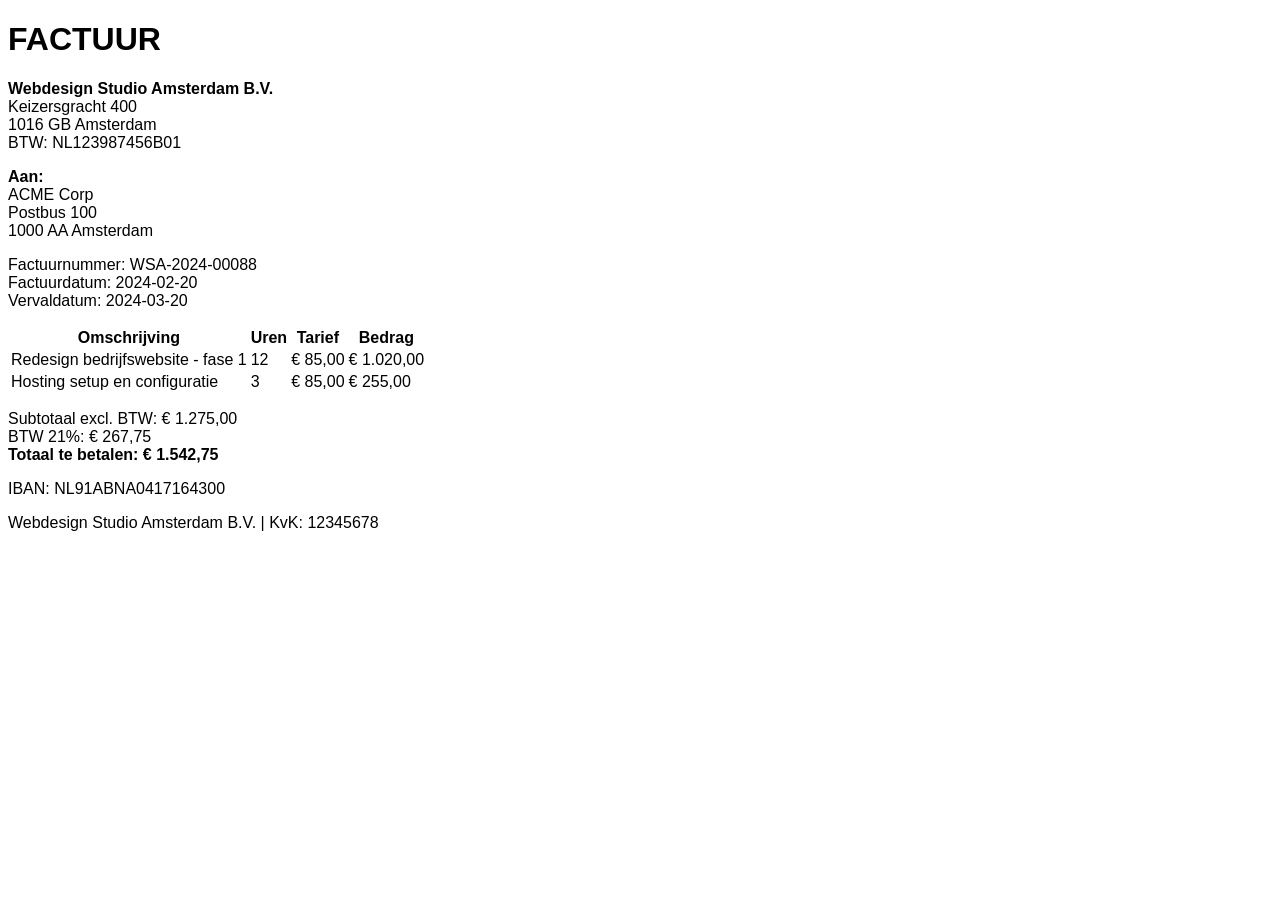
<file: samples/invoice_html_001.html>
<!DOCTYPE html>
<html lang="nl">
<head>
    <meta charset="UTF-8">
    <title>Factuur - Webdesign Studio Amsterdam</title>
    <style>
        body { font-family: Arial, sans-serif; }
        nav { display: none; }
    </style>
</head>
<body>
    <nav>Menu | Home | Contact</nav>

    <h1>FACTUUR</h1>

    <p><strong>Webdesign Studio Amsterdam B.V.</strong><br>
    Keizersgracht 400<br>
    1016 GB Amsterdam<br>
    BTW: NL123987456B01</p>

    <p><strong>Aan:</strong><br>
    ACME Corp<br>
    Postbus 100<br>
    1000 AA Amsterdam</p>

    <p>Factuurnummer: WSA-2024-00088<br>
    Factuurdatum: 2024-02-20<br>
    Vervaldatum: 2024-03-20</p>

    <table>
        <tr>
            <th>Omschrijving</th>
            <th>Uren</th>
            <th>Tarief</th>
            <th>Bedrag</th>
        </tr>
        <tr>
            <td>Redesign bedrijfswebsite - fase 1</td>
            <td>12</td>
            <td>€ 85,00</td>
            <td>€ 1.020,00</td>
        </tr>
        <tr>
            <td>Hosting setup en configuratie</td>
            <td>3</td>
            <td>€ 85,00</td>
            <td>€ 255,00</td>
        </tr>
    </table>

    <p>Subtotaal excl. BTW: € 1.275,00<br>
    BTW 21%: € 267,75<br>
    <strong>Totaal te betalen: € 1.542,75</strong></p>

    <p>IBAN: NL91ABNA0417164300</p>

    <footer>Webdesign Studio Amsterdam B.V. | KvK: 12345678</footer>
</body>
</html>
</file>
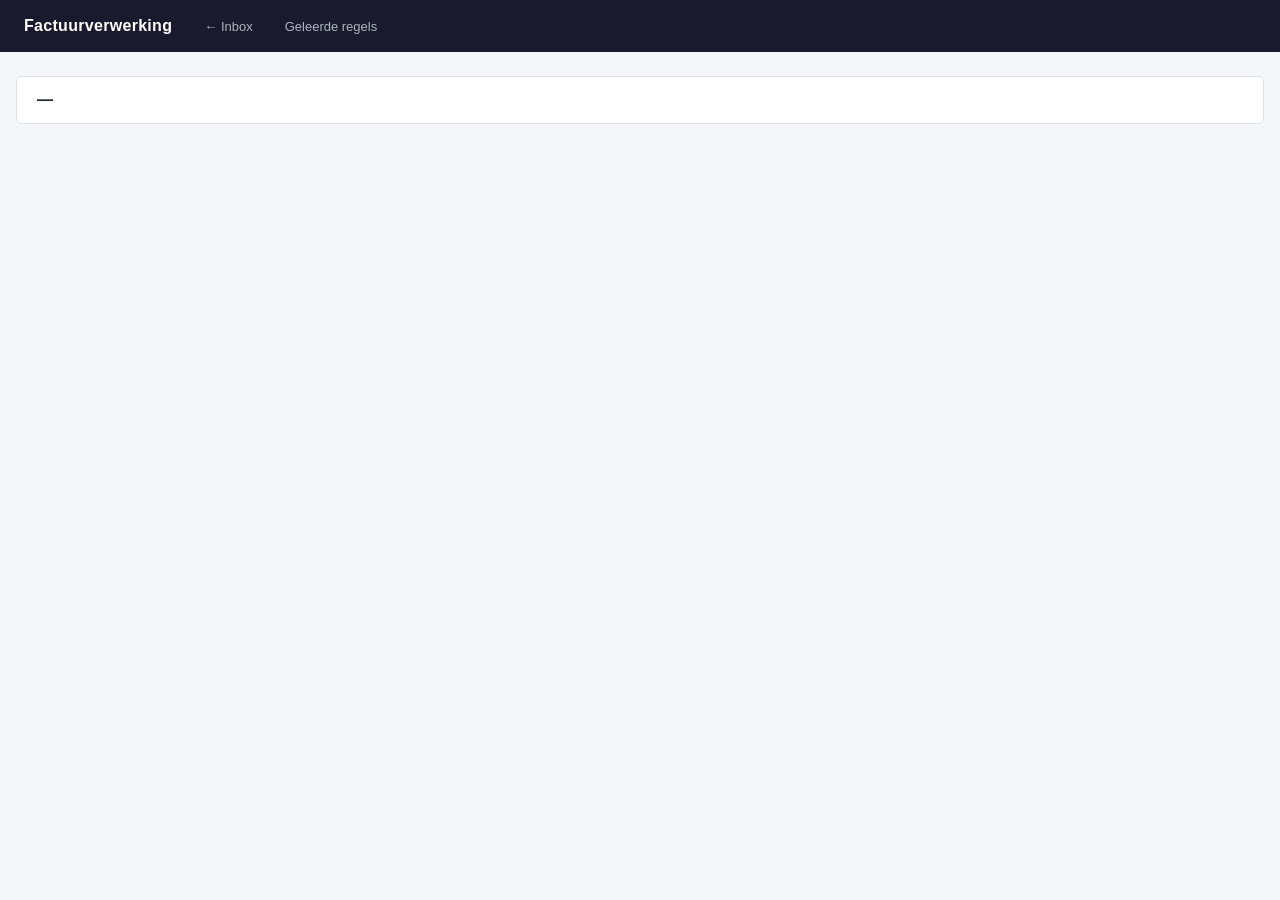
<file: static/pages/review.html>
<!DOCTYPE html>
<html lang="nl">
<head>
  <meta charset="UTF-8">
  <meta name="viewport" content="width=device-width, initial-scale=1">
  <title>Review — Factuurverwerking</title>
  <link rel="stylesheet" href="/static/css/main.css">
</head>
<body>
<nav>
  <span class="brand">Factuurverwerking</span>
  <a href="/static/pages/index.html">← Inbox</a>
  <a href="/static/pages/rules.html">Geleerde regels</a>
</nav>

<!-- Spinner -->
<div id="spinner-overlay" class="spinner-overlay">
  <div class="spinner"></div>
  <div class="spinner-label">Factuur wordt verwerkt…</div>
  <div class="spinner-sub">De AI leest de factuur en extraheert de velden. Dit duurt ±10 seconden.</div>
</div>

<div class="page">
  <!-- Header -->
  <div class="review-header">
    <div>
      <h1 id="header-vendor">—</h1>
      <div class="meta" id="header-meta"></div>
    </div>
    <div id="header-confidence"></div>
  </div>

  <div id="review-area" class="hidden">
    <div class="review-layout">
      <!-- Left: fields + journal -->
      <div>
        <div class="card">
          <div class="section-title">Geëxtraheerde velden</div>
          <table>
            <thead>
              <tr><th>Veld</th><th>Waarde</th><th>Confidence</th><th></th></tr>
            </thead>
            <tbody id="fields-body"></tbody>
          </table>
          <div id="line-items-section"></div>
        </div>

        <div class="card mt-16">
          <div class="section-title">Journaalpost</div>
          <div id="journal-section"></div>
        </div>
      </div>

      <!-- Right: concerns -->
      <div>
        <div class="card">
          <div class="section-title">Bevindingen</div>
          <div id="concerns-panel"></div>
        </div>
      </div>
    </div>
  </div>

  <!-- Originele factuurtext (uitklapbaar, boven actiebalk) -->
  <div id="raw-text-card" style="display:none;margin:0 0 8px">
    <div class="card">
      <div class="section-title" style="display:flex;align-items:center;justify-content:space-between">
        Originele factuurtext
        <button class="btn btn-outline" onclick="toggleRawText()" style="font-size:11px;padding:2px 8px">Verbergen</button>
      </div>
      <pre id="raw-text-content" style="white-space:pre-wrap;font-size:13px;line-height:1.6;margin:8px 0 0;background:#f8f9fa;padding:12px;border-radius:6px;overflow-x:auto;max-height:400px;overflow-y:auto"></pre>
    </div>
  </div>

  <!-- Action bar -->
  <div id="action-bar" class="action-bar hidden">
    <button class="btn btn-success" id="btn-approve">Goedkeuren &amp; boeken</button>
    <button class="btn btn-warning" id="btn-force">Force-approve</button>
    <button class="btn btn-secondary" id="btn-escalate">Escaleren</button>
    <button class="btn btn-outline" id="btn-view-raw">Bekijk factuur</button>
    <button class="btn btn-outline" id="btn-cancel">Annuleren</button>
  </div>
</div>

<!-- Correction modal -->
<dialog id="correct-modal">
  <div class="modal-header">
    <h3>Veld corrigeren: <span id="modal-field-name"></span></h3>
    <button class="btn btn-outline" id="modal-close" style="padding:2px 8px">✕</button>
  </div>
  <div class="modal-body">
    <!-- Step 1: correct field -->
    <div id="modal-step1">
      <div class="form-group">
        <div class="current-val" id="modal-current-val"></div>
      </div>
      <div class="form-group">
        <label>Nieuwe waarde</label>
        <input type="text" id="modal-new-val">
      </div>
      <div class="form-group">
        <label>Notitie (optioneel)</label>
        <input type="text" id="modal-note" placeholder="Bijv. verzendkosten conform rekeningschema">
      </div>
      <label class="checkbox-row">
        <input type="checkbox" id="modal-save-rule">
        Opslaan als leerregel (LLM formuleert de regel)
      </label>
    </div>

    <!-- Step 2: confirm rule -->
    <div id="modal-step2" class="hidden">
      <div class="section-title">Conceptregel bevestigen</div>
      <div id="modal-rule-scope" class="text-muted mt-8" style="font-size:12px;margin-bottom:8px"></div>
      <div id="modal-conflict-box" class="alert alert-danger hidden">
        <strong>Mogelijk conflict:</strong> <span id="modal-conflict-detail"></span>
      </div>
      <div id="modal-gen-warning" class="alert alert-warning hidden"></div>
      <div class="form-group">
        <label>Regeltekst (aanpasbaar)</label>
        <textarea id="modal-rule-text"></textarea>
      </div>
    </div>
  </div>
  <div class="modal-footer">
    <!-- Step 1 footer -->
    <div id="modal-footer-step1">
      <button class="btn btn-outline" id="modal-cancel-step1" onclick="document.getElementById('correct-modal').close()">Annuleren</button>
      <button class="btn btn-primary" id="modal-submit">Opslaan</button>
    </div>
    <!-- Step 2 footer -->
    <div id="modal-footer-step2" class="hidden">
      <button class="btn btn-outline" id="modal-skip-rule">Overslaan</button>
      <button class="btn btn-primary" id="modal-confirm-rule">Regel opslaan</button>
    </div>
  </div>
</dialog>

<script src="/static/js/review.js"></script>
<script>
  // Show step 2 footer when step 2 is shown
  const step2 = document.getElementById('modal-step2');
  const obs = new MutationObserver(() => {
    const visible = !step2.classList.contains('hidden');
    document.getElementById('modal-footer-step1').classList.toggle('hidden', visible);
    document.getElementById('modal-footer-step2').classList.toggle('hidden', !visible);
  });
  obs.observe(step2, { attributes: true, attributeFilter: ['class'] });
</script>
</body>
</html>
</file>
<file: static/css/main.css>
*, *::before, *::after { box-sizing: border-box; margin: 0; padding: 0; }

body {
  font-family: -apple-system, BlinkMacSystemFont, "Segoe UI", Roboto, sans-serif;
  font-size: 14px;
  background: #f5f6fa;
  color: #212529;
}

/* ── Nav ─────────────────────────────────────────────── */
nav {
  background: #1a1a2e;
  color: #fff;
  padding: 0 24px;
  height: 52px;
  display: flex;
  align-items: center;
  gap: 32px;
}
nav .brand { font-weight: 700; font-size: 16px; letter-spacing: .3px; }
nav a { color: #adb5bd; text-decoration: none; font-size: 13px; }
nav a:hover, nav a.active { color: #fff; }

/* ── Layout ──────────────────────────────────────────── */
.page { max-width: 1280px; margin: 0 auto; padding: 24px 16px; }

/* ── Cards ───────────────────────────────────────────── */
.card {
  background: #fff;
  border: 1px solid #dee2e6;
  border-radius: 6px;
  padding: 16px;
}

/* ── Inbox layout ────────────────────────────────────── */
.inbox-layout {
  display: grid;
  grid-template-columns: 360px 1fr;
  gap: 16px;
  height: calc(100vh - 100px);
}
.email-list { overflow-y: auto; border: 1px solid #dee2e6; border-radius: 6px; background: #fff; }
.email-item {
  padding: 12px 16px;
  border-bottom: 1px solid #f0f0f0;
  cursor: pointer;
  transition: background .1s;
}
.email-item:hover { background: #f8f9fa; }
.email-item.selected { background: #e8f0fe; border-left: 3px solid #4361ee; }
.email-item .sender { font-weight: 600; font-size: 13px; }
.email-item .subject { font-size: 12px; color: #495057; margin-top: 2px; white-space: nowrap; overflow: hidden; text-overflow: ellipsis; }
.email-item .meta { display: flex; justify-content: space-between; align-items: center; margin-top: 4px; }
.email-item .time { font-size: 11px; color: #adb5bd; }
.email-item .snippet { font-size: 11px; color: #6c757d; margin-top: 4px; white-space: nowrap; overflow: hidden; text-overflow: ellipsis; }

.preview-pane { overflow-y: auto; }
.preview-pane .empty-state { display: flex; align-items: center; justify-content: center; height: 100%; color: #adb5bd; font-size: 15px; }
.preview-header { margin-bottom: 12px; }
.preview-header h2 { font-size: 16px; }
.preview-header .meta { font-size: 12px; color: #6c757d; margin-top: 4px; }
.raw-text { background: #f8f9fa; border: 1px solid #dee2e6; border-radius: 4px; padding: 12px; font-family: monospace; font-size: 12px; white-space: pre-wrap; max-height: 340px; overflow-y: auto; margin: 12px 0; }
.process-bar { display: flex; align-items: center; gap: 12px; margin-top: 12px; }
.process-bar select { flex: 1; padding: 6px 10px; border: 1px solid #ced4da; border-radius: 4px; font-size: 13px; }

/* ── Buttons ─────────────────────────────────────────── */
.btn {
  display: inline-flex; align-items: center; gap: 6px;
  padding: 7px 16px; border: none; border-radius: 4px;
  font-size: 13px; font-weight: 500; cursor: pointer; transition: opacity .15s;
}
.btn:disabled { opacity: .45; cursor: not-allowed; }
.btn-primary   { background: #4361ee; color: #fff; }
.btn-success   { background: #198754; color: #fff; }
.btn-danger    { background: #dc3545; color: #fff; }
.btn-warning   { background: #fd7e14; color: #fff; }
.btn-secondary { background: #6c757d; color: #fff; }
.btn-outline   { background: transparent; border: 1px solid #ced4da; color: #495057; }
.btn:hover:not(:disabled) { opacity: .88; }

/* ── Badges ──────────────────────────────────────────── */
.badge {
  display: inline-block; padding: 2px 7px; border-radius: 10px;
  font-size: 11px; font-weight: 600; text-transform: uppercase; letter-spacing: .3px;
}
.badge-acme      { background: #dbeafe; color: #1e40af; }
.badge-betaworks { background: #fce7f3; color: #9d174d; }
.badge-default   { background: #e9ecef; color: #495057; }
.badge-filetype-txt   { background: #e9ecef; color: #495057; }
.badge-filetype-pdf   { background: #fee2e2; color: #991b1b; }
.badge-filetype-html  { background: #fef9c3; color: #854d0e; }
.badge-filetype-excel { background: #dcfce7; color: #166534; }
.badge-filetype-scan  { background: #f3e8ff; color: #6b21a8; }
.badge-blocking  { background: #dc3545; color: #fff; }
.badge-warning   { background: #fd7e14; color: #fff; }
.badge-info      { background: #0d6efd; color: #fff; }
.badge-ok        { background: #198754; color: #fff; }

/* ── Review layout ───────────────────────────────────── */
.review-layout {
  display: grid;
  grid-template-columns: 1fr 340px;
  gap: 16px;
}
.review-header {
  background: #fff;
  border: 1px solid #dee2e6;
  border-radius: 6px;
  padding: 14px 20px;
  margin-bottom: 16px;
  display: flex;
  align-items: center;
  justify-content: space-between;
  flex-wrap: wrap;
  gap: 8px;
}
.review-header h1 { font-size: 16px; }
.review-header .meta { font-size: 12px; color: #6c757d; }

/* ── Tables ──────────────────────────────────────────── */
table { width: 100%; border-collapse: collapse; }
th { text-align: left; font-size: 12px; font-weight: 600; color: #6c757d; padding: 6px 10px; border-bottom: 2px solid #dee2e6; }
td { padding: 7px 10px; border-bottom: 1px solid #f0f0f0; font-size: 13px; vertical-align: middle; }
tr:last-child td { border-bottom: none; }
tr.low-confidence td:first-child { color: #dc3545; }

/* ── Confidence bar ──────────────────────────────────── */
.conf-wrap { display: flex; align-items: center; gap: 6px; min-width: 120px; }
.conf-bar { width: 80px; height: 6px; background: #e9ecef; border-radius: 3px; overflow: hidden; }
.conf-fill { height: 100%; border-radius: 3px; background: #198754; transition: width .3s; }
.conf-fill.medium { background: #ffc107; }
.conf-fill.low    { background: #dc3545; }
.conf-text { font-size: 11px; color: #6c757d; white-space: nowrap; }

/* ── Concerns ────────────────────────────────────────── */
.concern-card {
  border-left: 4px solid #dee2e6;
  border-radius: 0 4px 4px 0;
  padding: 10px 12px;
  margin-bottom: 8px;
  font-size: 12px;
}
.concern-card.blocking { border-color: #dc3545; background: #fff5f5; }
.concern-card.warning  { border-color: #fd7e14; background: #fff8f0; }
.concern-card.info     { border-color: #0d6efd; background: #f0f4ff; }
.concern-field { font-family: monospace; font-weight: 600; font-size: 12px; }
.concern-reason { margin-top: 3px; color: #343a40; line-height: 1.4; }
.concern-steps { margin-top: 5px; padding-left: 16px; color: #6c757d; }
.concern-steps li { margin-top: 2px; }

/* ── Journal ─────────────────────────────────────────── */
.journal-table td.debit  { color: #dc3545; font-weight: 500; }
.journal-table td.credit { color: #198754; font-weight: 500; }
.journal-table .total-row td { font-weight: 600; border-top: 2px solid #dee2e6; }

/* ── Action bar ──────────────────────────────────────── */
.action-bar {
  position: sticky;
  bottom: 0;
  background: #fff;
  border-top: 1px solid #dee2e6;
  padding: 12px 20px;
  display: flex;
  gap: 10px;
  align-items: center;
  margin-top: 16px;
  border-radius: 0 0 6px 6px;
}

/* ── Spinner overlay ─────────────────────────────────── */
.spinner-overlay {
  position: fixed; inset: 0;
  background: #f5f6fa;
  display: flex; flex-direction: column;
  align-items: center; justify-content: center;
  z-index: 100;
  gap: 20px;
}
.spinner {
  width: 52px; height: 52px;
  border: 5px solid #dee2e6;
  border-top-color: #4361ee;
  border-radius: 50%;
  animation: spin .8s linear infinite;
}
@keyframes spin { to { transform: rotate(360deg); } }
.spinner-label { font-size: 15px; font-weight: 600; color: #343a40; }
.spinner-sub   { font-size: 13px; color: #6c757d; }

/* ── Modal ───────────────────────────────────────────── */
dialog {
  border: none; border-radius: 8px; padding: 0;
  box-shadow: 0 8px 40px rgba(0,0,0,.18);
  max-width: 500px; width: 100%;
}
dialog::backdrop { background: rgba(0,0,0,.4); }
.modal-header {
  padding: 16px 20px 12px;
  border-bottom: 1px solid #dee2e6;
  display: flex; align-items: center; justify-content: space-between;
}
.modal-header h3 { font-size: 15px; }
.modal-body { padding: 16px 20px; }
.modal-footer { padding: 12px 20px; border-top: 1px solid #dee2e6; display: flex; justify-content: flex-end; gap: 8px; }

.form-group { margin-bottom: 14px; }
.form-group label { display: block; font-size: 12px; font-weight: 600; color: #495057; margin-bottom: 4px; }
.form-group input, .form-group textarea, .form-group select {
  width: 100%; padding: 7px 10px;
  border: 1px solid #ced4da; border-radius: 4px;
  font-size: 13px; font-family: inherit;
}
.form-group textarea { resize: vertical; min-height: 72px; }
.form-group .current-val { font-size: 12px; color: #6c757d; margin-top: 3px; }
.checkbox-row { display: flex; align-items: center; gap: 8px; cursor: pointer; font-size: 13px; }
.checkbox-row input { width: auto; }

/* conflict / warning boxes */
.alert { padding: 10px 12px; border-radius: 4px; font-size: 12px; margin-bottom: 12px; line-height: 1.5; }
.alert-warning { background: #fff8e1; border: 1px solid #ffe082; color: #7b5800; }
.alert-danger  { background: #fff5f5; border: 1px solid #f5c6cb; color: #721c24; }

/* ── Rules page ──────────────────────────────────────── */
.rule-card {
  background: #fff; border: 1px solid #dee2e6; border-radius: 6px;
  padding: 14px 16px; margin-bottom: 10px;
}
.rule-card .rule-meta { display: flex; align-items: center; gap: 8px; margin-bottom: 6px; }
.rule-card .rule-num { font-weight: 700; font-size: 13px; }
.rule-card .rule-text { font-size: 13px; color: #343a40; line-height: 1.5; }
.rule-card .rule-actions { display: flex; gap: 8px; margin-top: 10px; }
.rule-edit-area { width: 100%; margin-top: 8px; padding: 8px; border: 1px solid #ced4da; border-radius: 4px; font-size: 13px; font-family: inherit; resize: vertical; min-height: 72px; }
.empty-rules { text-align: center; padding: 40px; color: #adb5bd; font-size: 14px; }

/* ── Utilities ───────────────────────────────────────── */
.hidden { display: none !important; }
.mt-8  { margin-top: 8px; }
.mt-16 { margin-top: 16px; }
.section-title { font-size: 12px; font-weight: 700; text-transform: uppercase; letter-spacing: .5px; color: #6c757d; margin-bottom: 8px; }
.text-muted { color: #6c757d; }
.text-right { text-align: right; }
.text-mono { font-family: monospace; }
.corr-btn { font-size: 11px; padding: 2px 8px; }

/* result banner */
.result-banner {
  padding: 14px 20px; border-radius: 6px; margin-bottom: 16px;
  display: flex; align-items: center; gap: 12px; font-size: 14px; font-weight: 500;
}
.result-banner.booked   { background: #d1fae5; color: #065f46; border: 1px solid #6ee7b7; }
.result-banner.escalated{ background: #fef3c7; color: #92400e; border: 1px solid #fcd34d; }
.result-banner.error    { background: #fee2e2; color: #991b1b; border: 1px solid #fca5a5; }
</file>
